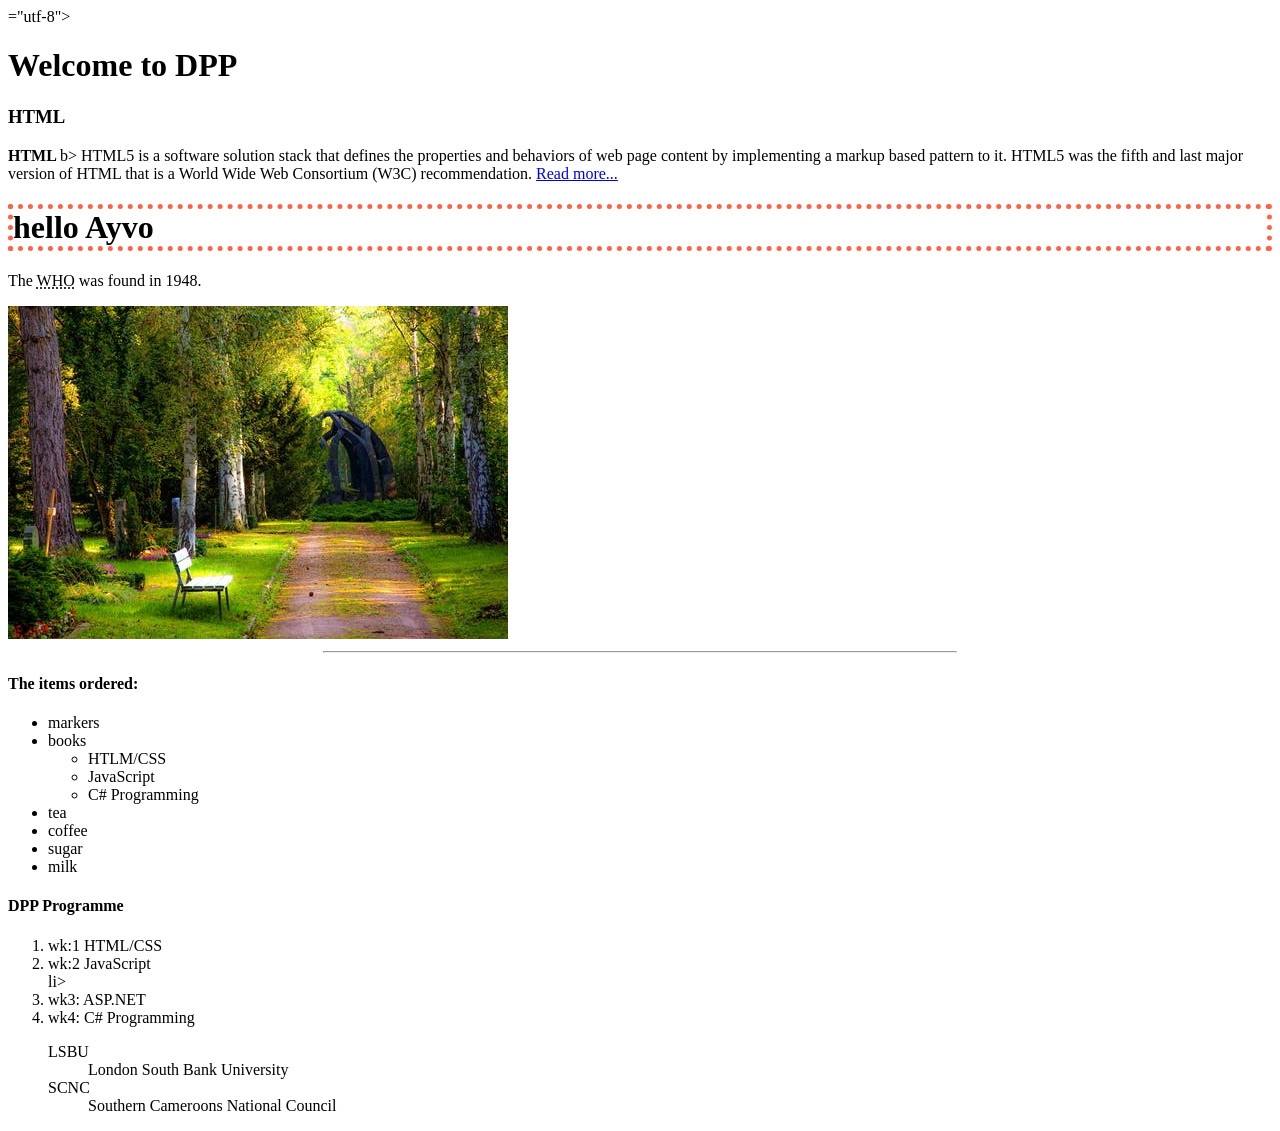
<file: day1/index.html>
<!Doctype html>
<html>

<head>
<title> Home page </title>  
<meta charset>="utf-8">
    
</head>
<body>
<h1> Welcome to DPP</h1>
<h3> HTML </h3>
<p> <b> HTML </b>b> HTML5 is a software solution stack that defines the properties and behaviors of web page content by implementing a markup based pattern to it. HTML5 was the fifth and last major version of HTML that is a World Wide Web Consortium (W3C) recommendation.

    
<a href="https://en.wikipedia.org/wiki/HTML5">Read more...</a></p>

 <h1 style= "border: 5px dotted Tomato;"> hello  Ayvo </h1>
    <p> The <abbr title="World Health Organisation">WHO</abbr> was found in 1948.</p>
    <img src="imgs/pexels-photo-257360.jpeg" alt="Nature Image" width="500" >
    
    <hr width= "50%">
    <h4> The items ordered:</h4>
    <ul>
        <li> markers</li>
        <li> books </li>
        <ul>
            <li> HTLM/CSS</li>
            <li>JavaScript</li>
            <li> C# Programming</li>
        </ul>
        <li> tea </li>
        <li> coffee </li>
        <li> sugar </li>
        <li> milk </li>
        </ul>
    <h4> DPP Programme</h4>
    <ol>
        <li>wk:1 HTML/CSS</li>
        <li>wk:2 JavaScript</li>li>
        <li>wk3: ASP.NET        
        <li>wk4: C# Programming</li>
        <dl>
            <dt>LSBU</dt>
            <dd> London South Bank University</dd>
            <dt>SCNC</dt>
            <dd>Southern Cameroons National Council</dd>
        </dl>
        
    </ol>
</body>
</html>
</file>
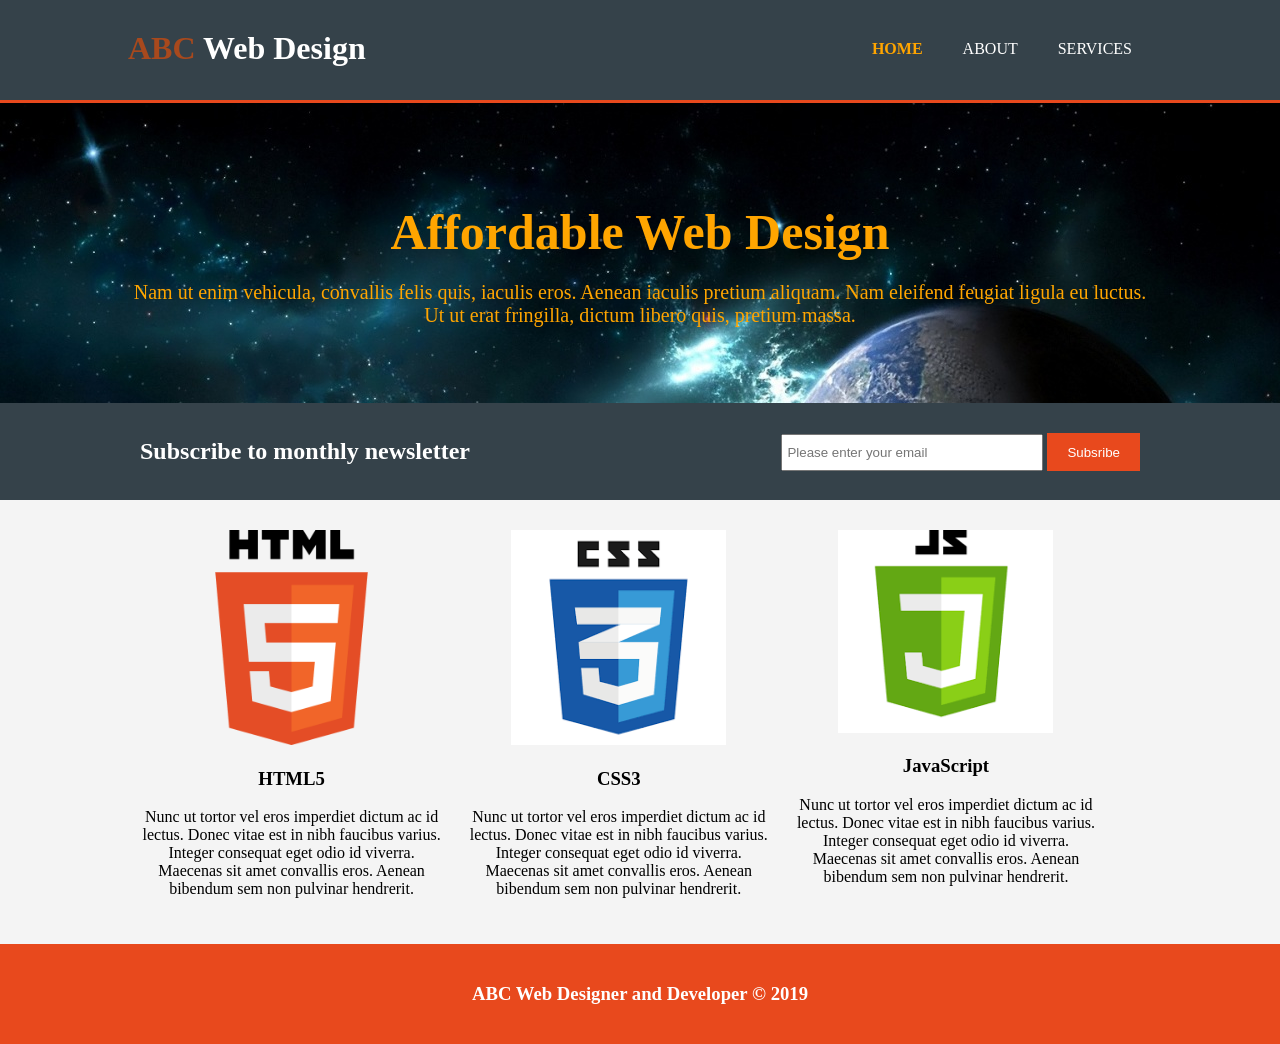
<file: Tanveer/ABCWebDesign/index.html>
<!doctype html>
<html> 
<head>
<meta charset="utf-8">
<meta name="keywords" content="web design, web development, professional and affordabnle web designers"> 
<title> ABC Web Design | Welcome </title>
<meta name="viewport" content="width=device-width, initial-scale=1.0"> 
<link rel="stylesheet" href="css/style.css"> 
</head>
<body>

<!--    Header tag of html5-->
    
    <header>
    <div class="container">
        <div id="branding">
            <h1> <span class="highlight"> ABC </span> Web Design </h1>
        </div>
        
        <nav> 
        <ul>
            <li class="current"> <a href="index.html"> Home </a></li>
            <li> <a href="about.html"> About </a></li>
            <li> <a href="services.html"> Services </a></li>

        </ul>
        </nav>
    </div>
    </header>
    
<!--    showcase section -->
    <section id="showcase">
    <div class="container">
    <h1> Affordable Web Design </h1>
    <p> Nam ut enim vehicula, convallis felis quis, iaculis eros. Aenean iaculis pretium aliquam. Nam eleifend feugiat ligula eu luctus. Ut ut erat fringilla, dictum libero quis, pretium massa.</p>
    </div>   
    </section>
    
    <section id="newsletter">
    <div class="container">
    <h1> Subscribe to monthly newsletter</h1> 
        <form>
        <input type="email" placeholder="Please enter your email">
        <button type="submit" class="button_1"> Subsribe </button>
        </form>
    </div>
    </section>
    
    <section id="boxes">
    <div class="container">
        <div class="box"> 
        <img src="images/logoHtml5.png"> 
        <h3> HTML5 </h3>
        <p> Nunc ut tortor vel eros imperdiet dictum ac id lectus. Donec vitae est in nibh faucibus varius. Integer consequat eget odio id viverra. Maecenas sit amet convallis eros. Aenean bibendum sem non pulvinar hendrerit. </p>
        </div>
        
        <div class="box"> 
        <img src="images/logoCSS3.png"> 
        <h3> CSS3 </h3>
        <p> Nunc ut tortor vel eros imperdiet dictum ac id lectus. Donec vitae est in nibh faucibus varius. Integer consequat eget odio id viverra. Maecenas sit amet convallis eros. Aenean bibendum sem non pulvinar hendrerit. </p>
        </div>
        
        <div class="box"> 
        <img src="images/logoJS.png"> 
        <h3> JavaScript </h3>
        <p> Nunc ut tortor vel eros imperdiet dictum ac id lectus. Donec vitae est in nibh faucibus varius. Integer consequat eget odio id viverra. Maecenas sit amet convallis eros. Aenean bibendum sem non pulvinar hendrerit. </p>
        </div>
        
    </div>
    
    </section>
    
    <footer>
    <h3> ABC Web Designer and Developer &copy; 2019</h3>
    
    </footer>
    
</body>

</html>
</file>
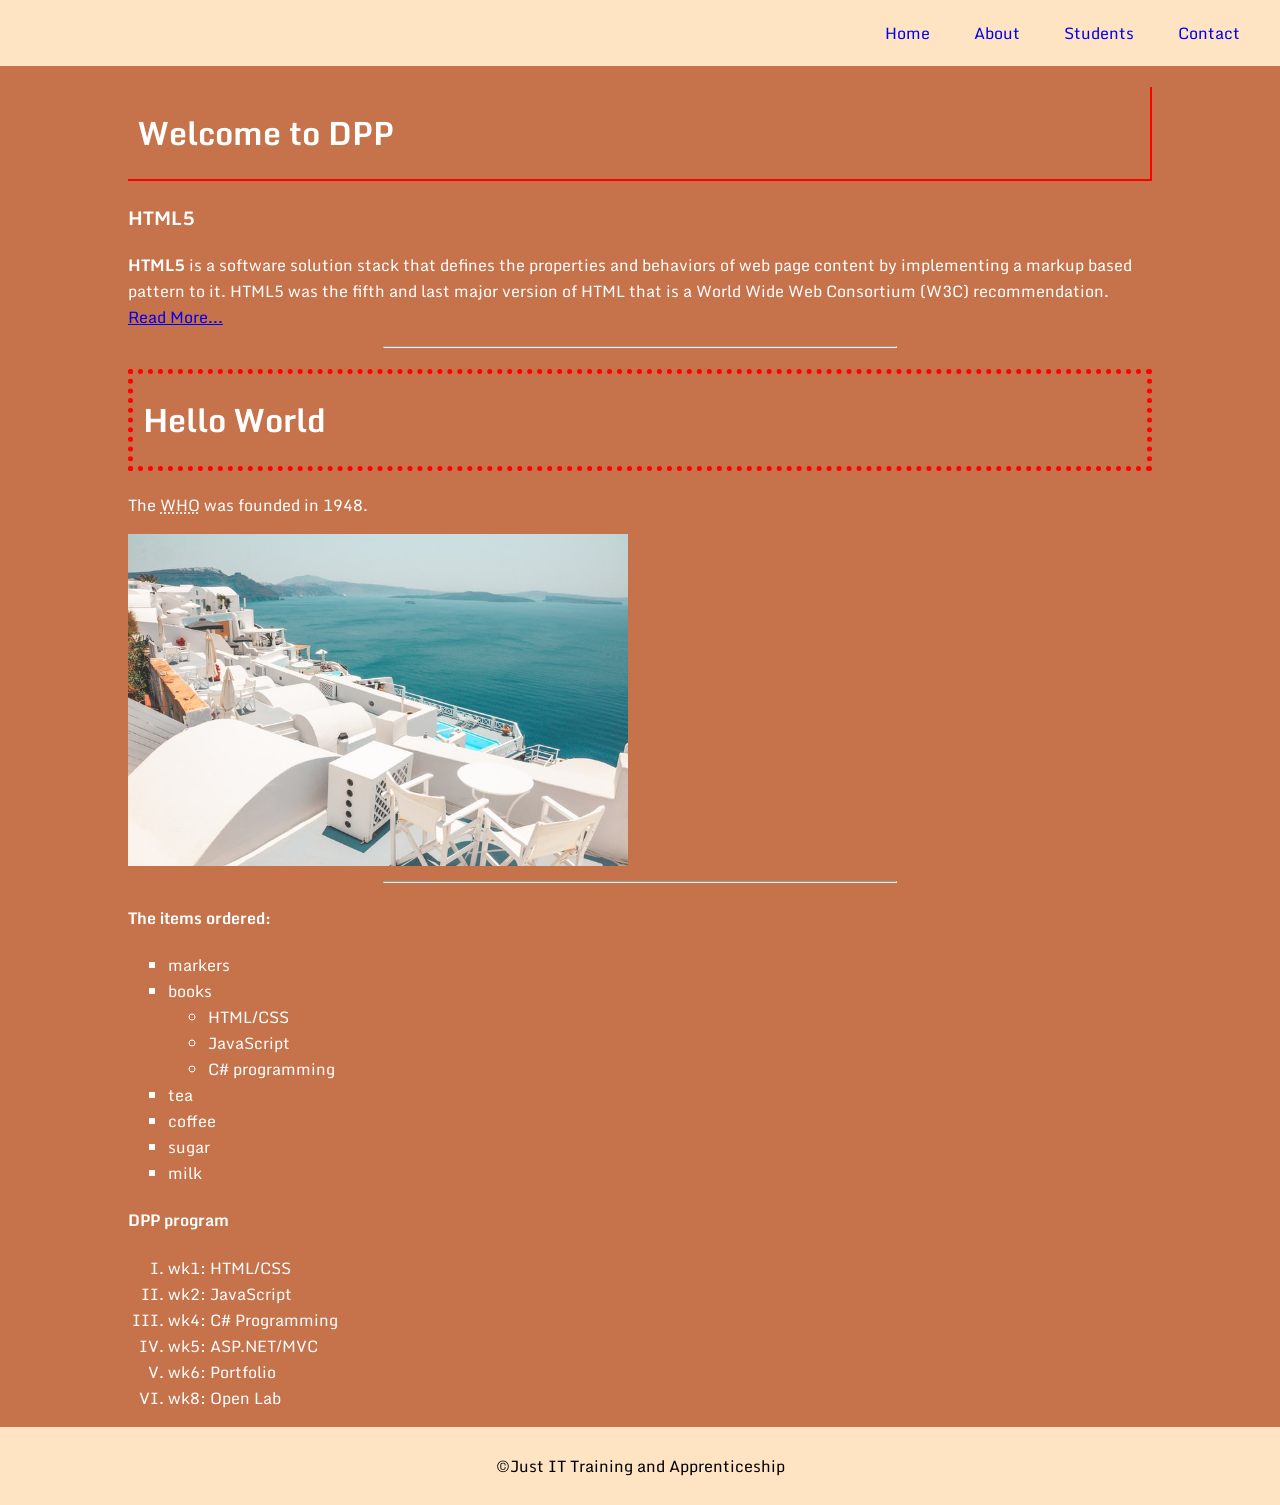
<file: Tanveer/day 1/index.html>
<!Doctype html>
<html>
<head>
<title> Home Page </title>    
<meta charset="utf-8"> 
<!--linking css file -->
<link rel="stylesheet" href="css/myStyle.css">
<meta name="description" content="DPP-Development Professional Program covering Front end and Back end"> 
<meta name="keywords" content="HTML, CSS, JavaScript, C#, Object oriented programming, MVC, SQL server">
<meta name="viewport" content="width=device-width, initial-scale=1.0">     
</head>
<body>

    <ul id="menu"> 
        <a href="index.html"> <li>Home</li> </a>
        <a href="about.html"> <li>About</li> </a>
        <a href="students.html"> <li>Students</li> </a>
        <a href="contact.html"> <li>Contact</li> </a>
    </ul>
<div class="container"> 
    <h1> Welcome to DPP</h1>
    <h3> HTML5 </h3>
    <p> <b> HTML5</b> is a software solution stack that defines the properties and behaviors of web page content by implementing a markup based pattern to it. HTML5 was the fifth and last major version of HTML that is a World Wide Web Consortium (W3C) recommendation. <br>
    <a href="https://en.wikipedia.org/wiki/HTML5"> Read More... </a></p> 
    <hr width="50%">     
    <h1 style="border: 5px dotted red;">Hello World</h1>

    <p>The <abbr title="World Health Organization">WHO</abbr> was founded in 1948.</p>

    <img src="images/photo-1519222743276-83d2c2225e4a.jfif" alt="Turkey Beach" width="500"> 
   <hr width="50%"> 
    <h4> The items ordered:</h4>
        <ul type="square"> 
        <li> markers</li>
        <li> books </li>
            <ul> 
                <li> HTML/CSS</li>
                <li> JavaScript</li>
                <li> C# programming </li>
            </ul>
        <li> tea</li>
        <li> coffee</li>
        <li> sugar</li>
        <li> milk </li>    
        </ul>
        
        <h4> DPP program</h4>
        <ol type="I"> 
            <li> wk1: HTML/CSS</li>
            <li> wk2: JavaScript</li>
            <li> wk4: C# Programming</li>
            <li> wk5: ASP.NET/MVC</li>
            <li> wk6: Portfolio</li>
            <li> wk8: Open Lab </li>
        </ol>
</div>   
    
    <footer>
    <p style="text-align: center">&copy;Just IT Training and Apprenticeship
    </footer>
    </body>
</html>
</file>
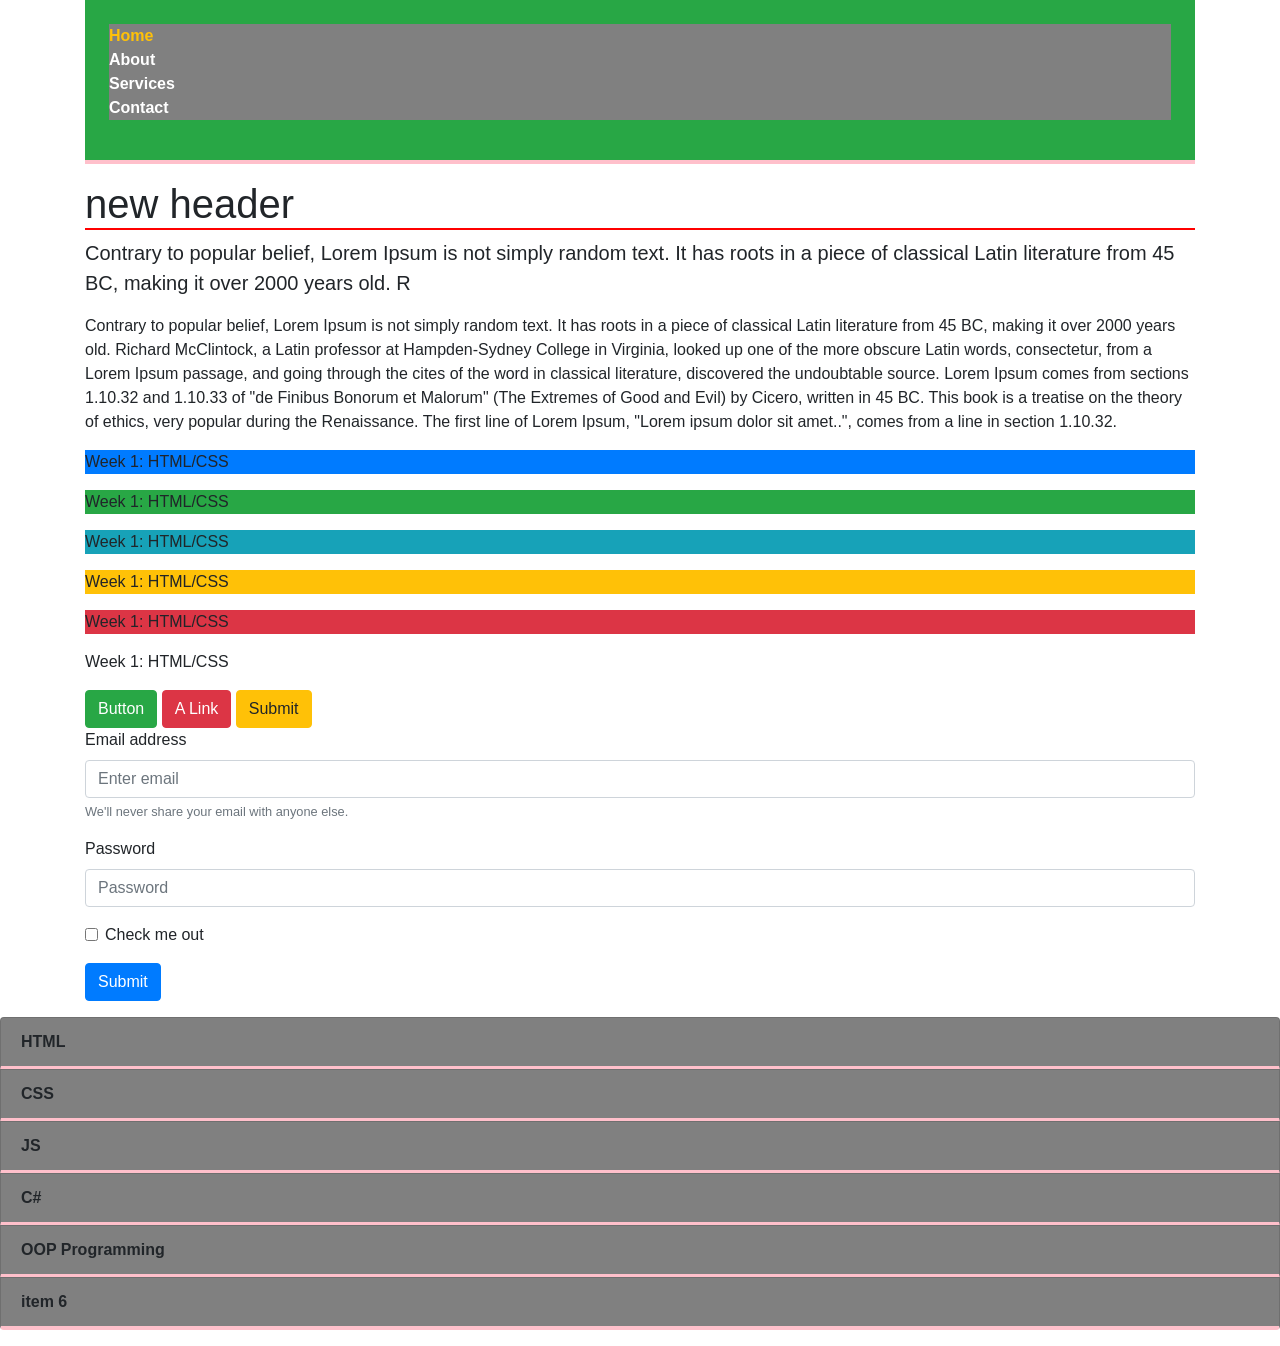
<file: Tanya/Day1/index.html>
<html>

<head>
    <title> JavaScript </title>
    <meta charset="utf-8">
    <meta name="viewport" content="width=device-width, initial-scale=1">
    <link rel="stylesheet" href="css/bootstrap.css">
</head>

<body>
    <div class="container">

        <header id="main-header" class="bg-success text-white p-4 mb-3  ">
            <ul class="list-unstyled">
                <li class="text-warning"> Home</li>
                <li> About</li>
                <li> Services</li>
                <li> Contact </li>
            </ul>
        </header>


        <h1 class="page-header" id="header"> My website <span style="display:none"> Extra text</span></h1>
        <p class="lead"> Contrary to popular belief, Lorem Ipsum is not simply random text. It has roots in a piece of classical Latin literature from 45 BC, making it over 2000 years old. R</p>
        <p> Contrary to popular belief, Lorem Ipsum is not simply random text. It has roots in a piece of classical Latin literature from 45 BC, making it over 2000 years old. Richard McClintock, a Latin professor at Hampden-Sydney College in Virginia, looked up one of the more obscure Latin words, consectetur, from a Lorem Ipsum passage, and going through the cites of the word in classical literature, discovered the undoubtable source. Lorem Ipsum comes from sections 1.10.32 and 1.10.33 of "de Finibus Bonorum et Malorum" (The Extremes of Good and Evil) by Cicero, written in 45 BC. This book is a treatise on the theory of ethics, very popular during the Renaissance. The first line of Lorem Ipsum, "Lorem ipsum dolor sit amet..", comes from a line in section 1.10.32.</p>


        <!--        Contextual Background colors-->
        <p class="bg-primary"> Week 1: HTML/CSS </p>
        <p class="bg-success"> Week 1: HTML/CSS </p>
        <p class="bg-info"> Week 1: HTML/CSS </p>
        <p class="bg-warning"> Week 1: HTML/CSS </p>
        <p class="bg-danger"> Week 1: HTML/CSS </p>
        <p class="bg-muted"> Week 1: HTML/CSS </p>

        <!--        Buttons in boostrape-->
        <button class="btn btn-success"> Button </button>
        <a href="#" class="btn btn-danger" role="banner"> A Link</a>
        <input type="submit" class="btn btn-warning" value="Submit">

        <br>

        <form>
            <div class="form-group">
                <label for="exampleInputEmail1">Email address</label>
                <input type="text" class="form-control" id="exampleInputEmail1" aria-describedby="emailHelp" placeholder="Enter email">
                <small id="emailHelp" class="form-text text-muted">We'll never share your email with anyone else.</small>
            </div>
            <div class="form-group">
                <label for="exampleInputPassword1">Password</label>
                <input type="password" class="form-control" id="exampleInputPassword1" placeholder="Password">
            </div>
            <div class="form-group form-check">
                <input type="checkbox" class="form-check-input" id="exampleCheck1">
                <label class="form-check-label" for="exampleCheck1">Check me out</label>
            </div>
            <button type="submit" class="btn btn-primary">Submit</button>
        </form>
    </div>
    <!--end of container div    -->

    <ul class="list-unstyled">
        <li class="list-group-item"> item 1 </li>
        <li class="list-group-item"> item 2 </li>
        <li class="list-group-item"> item 3 </li>
        <li class="list-group-item"> item 4 </li>
        <li class="list-group-item"> item 5 </li>
        <li class="list-group-item"> item 6 </li>
    </ul>

    <!--Linking mode.js file to demonstrate DOM features-->
    <script src="js/dom.js"> </script>

</body>

</html>
</file>
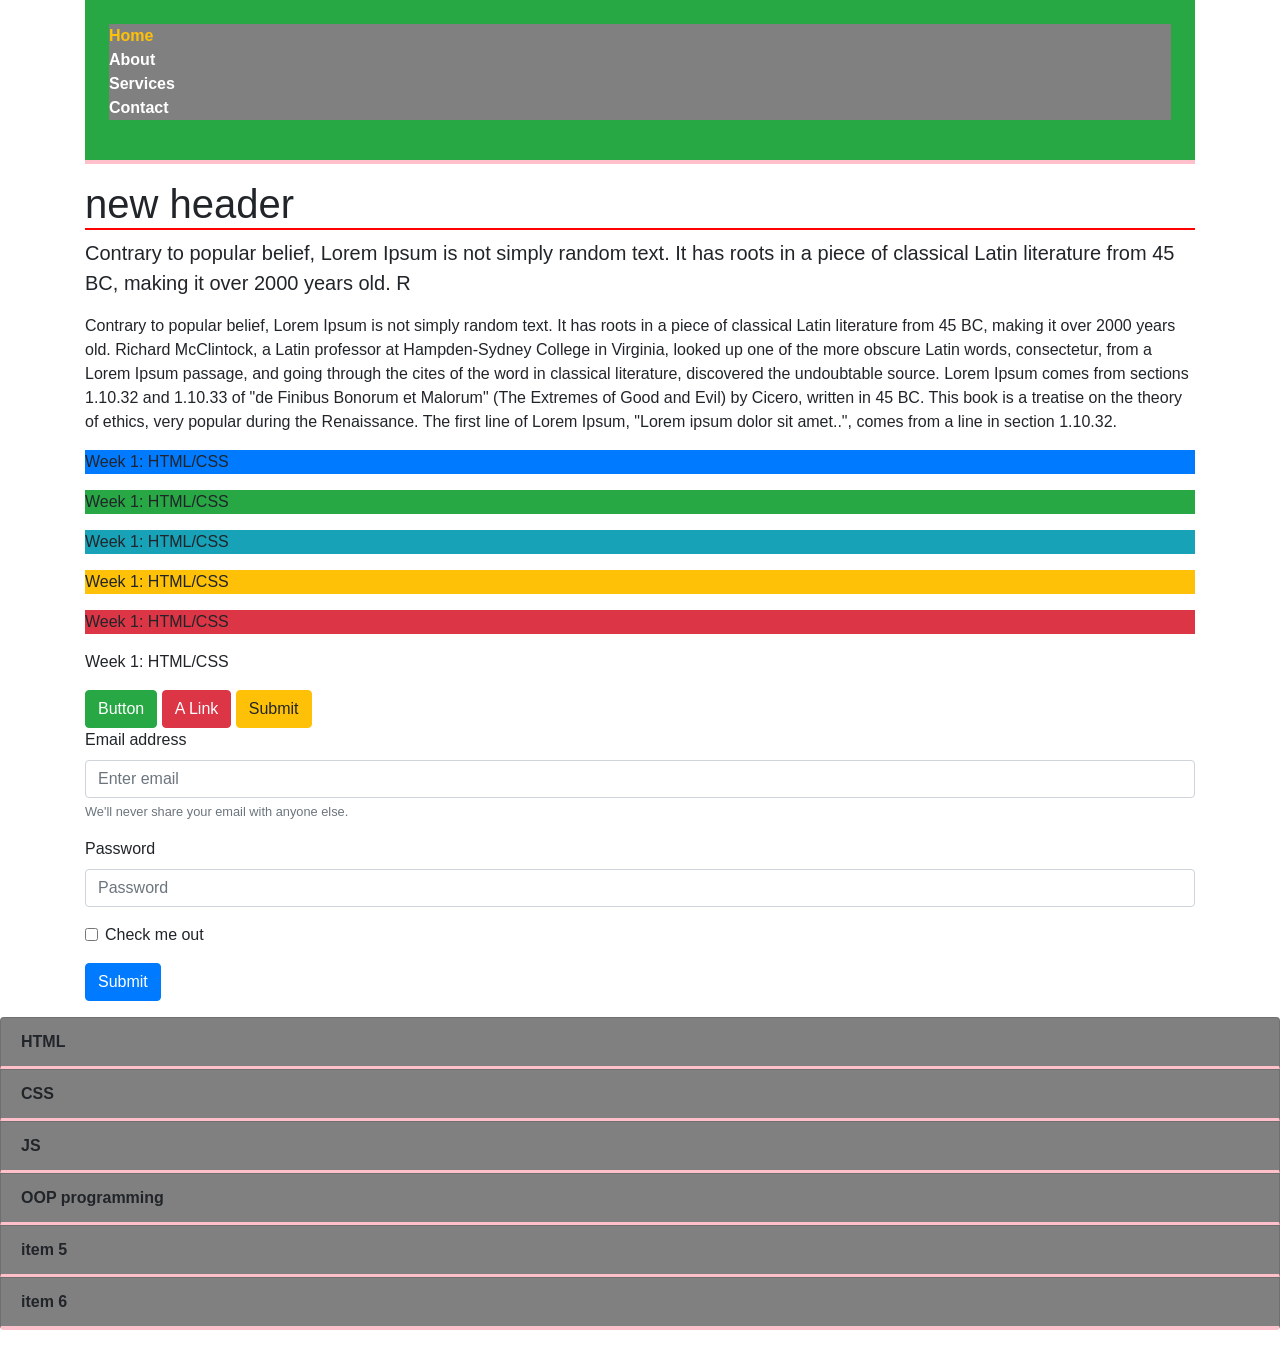
<file: Tanveer/week2/Tanveer/day1/index.html>
<html>
<head> 
<title> JavaScript </title>    
    <meta charset="utf-8">
    <meta name="viewport" content="width=device-width, initial-scale=1"> 
    <link rel="stylesheet" href="css/bootstrap.css">
</head>
    
<body>
    <div class="container">
    
    <header id="main-header" class="bg-success text-white p-4 mb-3  "> 
    <ul class="list-unstyled">
        <li class="text-warning"> Home</li>    
        <li> About</li>    
        <li> Services</li>    
        <li> Contact </li>    
    </ul>
    </header>
     
        
    <h1 class="page-header" id="header"> My website <span style="display:none"> Extra text</span></h1> <p class="lead"> Contrary to popular belief, Lorem Ipsum is not simply random text. It has roots in a piece of classical Latin literature from 45 BC, making it over 2000 years old. R</p>  
    <p> Contrary to popular belief, Lorem Ipsum is not simply random text. It has roots in a piece of classical Latin literature from 45 BC, making it over 2000 years old. Richard McClintock, a Latin professor at Hampden-Sydney College in Virginia, looked up one of the more obscure Latin words, consectetur, from a Lorem Ipsum passage, and going through the cites of the word in classical literature, discovered the undoubtable source. Lorem Ipsum comes from sections 1.10.32 and 1.10.33 of "de Finibus Bonorum et Malorum" (The Extremes of Good and Evil) by Cicero, written in 45 BC. This book is a treatise on the theory of ethics, very popular during the Renaissance. The first line of Lorem Ipsum, "Lorem ipsum dolor sit amet..", comes from a line in section 1.10.32.</p> 
    

    <!--        Contextual Background colors-->
    <p class="bg-primary"> Week 1: HTML/CSS </p>
     <p class="bg-success"> Week 1: HTML/CSS </p>
    <p class="bg-info"> Week 1: HTML/CSS </p>  
    <p class="bg-warning"> Week 1: HTML/CSS </p>
      <p class="bg-danger"> Week 1: HTML/CSS </p>
      <p class="bg-muted"> Week 1: HTML/CSS </p>
        
<!--        Buttons in boostrape-->
        <button class="btn btn-success"> Button </button>
        <a href="#" class="btn btn-danger" role="banner"> A Link</a>
        <input type="submit" class="btn btn-warning" value="Submit"> 
        
        <br> 
        
    <form>
      <div class="form-group">
        <label for="exampleInputEmail1">Email address</label>
        <input type="text" class="form-control" id="exampleInputEmail1" aria-describedby="emailHelp" placeholder="Enter email">
        <small id="emailHelp" class="form-text text-muted">We'll never share your email with anyone else.</small>
      </div>
      <div class="form-group">
        <label for="exampleInputPassword1">Password</label>
        <input type="password" class="form-control" id="exampleInputPassword1" placeholder="Password">
      </div>
      <div class="form-group form-check">
        <input type="checkbox" class="form-check-input" id="exampleCheck1">
        <label class="form-check-label" for="exampleCheck1">Check me out</label>
      </div>
      <button type="submit" class="btn btn-primary">Submit</button>
    </form>
</div> <!--end of container div    -->

    <ul class="list-unstyled">
        <li class="list-group-item"> item 1 </li>    
        <li class="list-group-item"> item 2 </li>    
        <li class="list-group-item"> item 3 </li>    
        <li class="list-group-item"> item 4  </li>    
        <li class="list-group-item"> item 5  </li> 
        <li class="list-group-item"> item 6  </li> 
    </ul>
    
<!--Linking mode.js file to demonstrate DOM features-->
    <script src="js/dom.js"> </script>
    
</body>
</html>
</file>
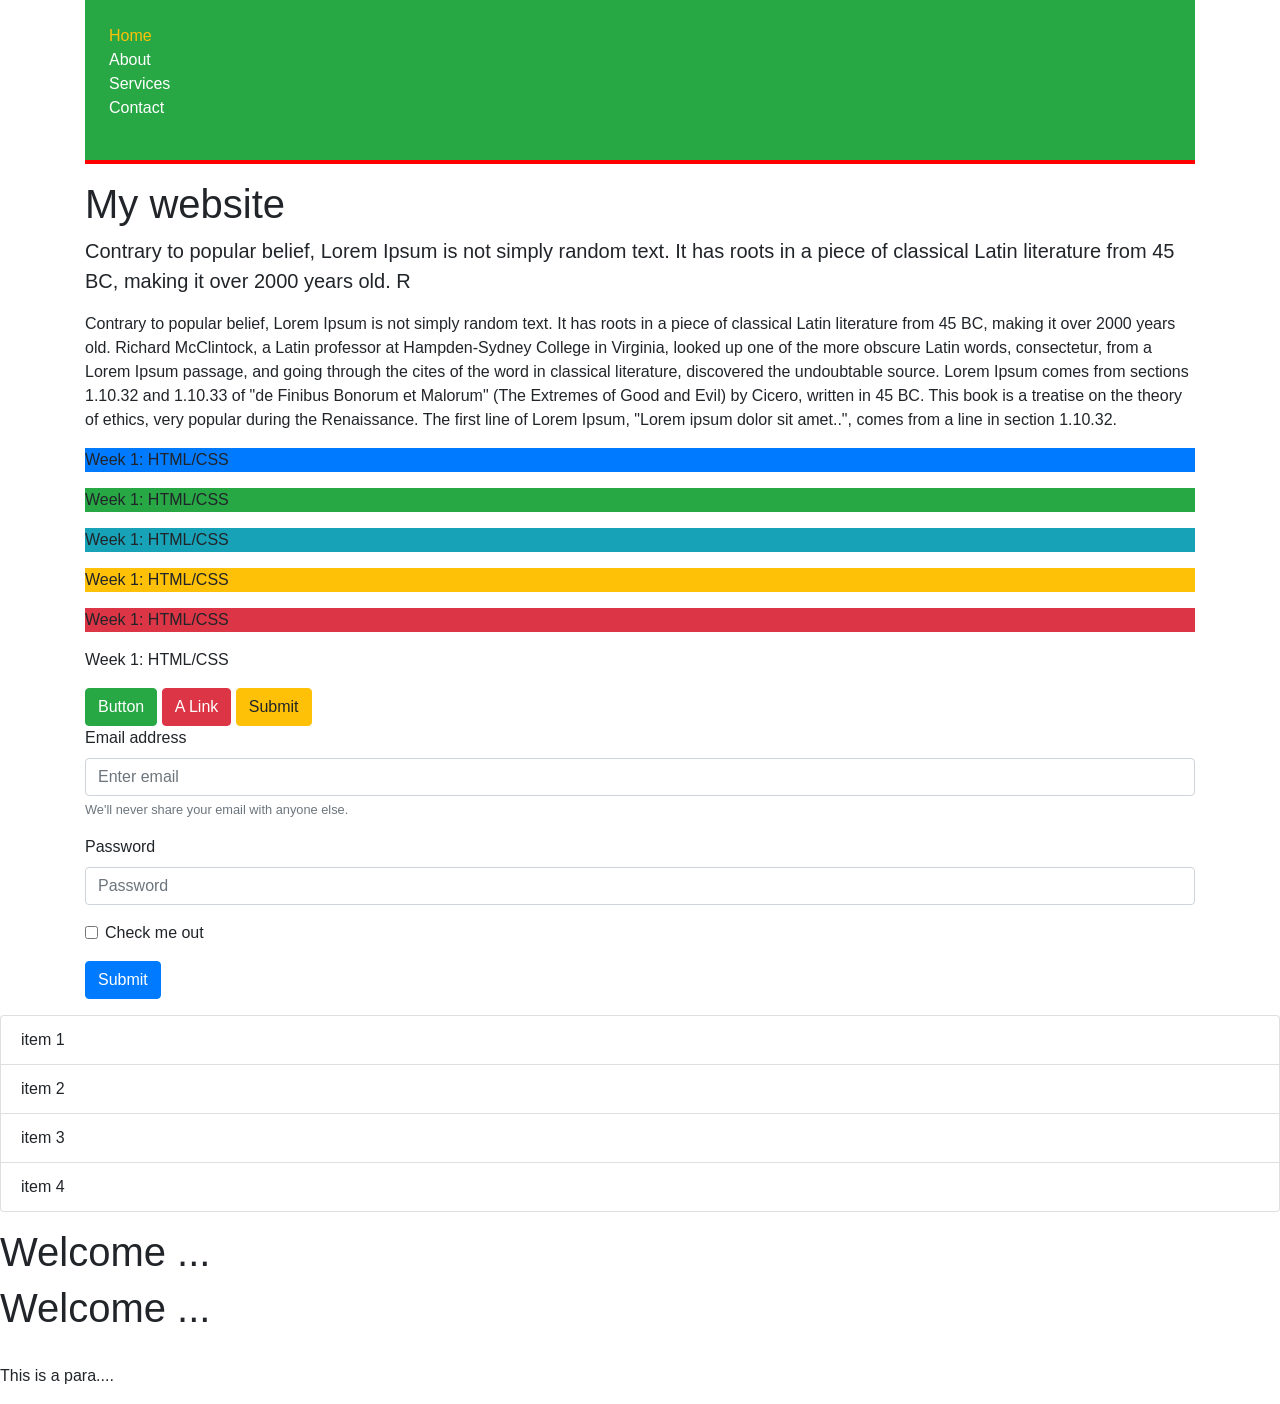
<file: Tanveer/week2/Tanveer/day1/images/index.html>
<html>
<head> 
<title> JavaScript </title>    
    <meta charset="utf-8">
    <meta name="viewport" content="width=device-width, initial-scale=1"> 
    <link rel="stylesheet" href="css/bootstrap.css">
</head>
    
<body>
    <div class="container">
    
    <header id="main-header" class="bg-success text-white p-4 mb-3  "> 
    <ul class="list-unstyled">
        <li class="text-warning"> Home</li>    
        <li> About</li>    
        <li> Services</li>    
        <li> Contact </li>    
    </ul>
    </header>
     
        
    <h1 class="page-header" id="header"> My website <span style="display:none"> Extra text</span></h1> <p class="lead"> Contrary to popular belief, Lorem Ipsum is not simply random text. It has roots in a piece of classical Latin literature from 45 BC, making it over 2000 years old. R</p>  
    <p> Contrary to popular belief, Lorem Ipsum is not simply random text. It has roots in a piece of classical Latin literature from 45 BC, making it over 2000 years old. Richard McClintock, a Latin professor at Hampden-Sydney College in Virginia, looked up one of the more obscure Latin words, consectetur, from a Lorem Ipsum passage, and going through the cites of the word in classical literature, discovered the undoubtable source. Lorem Ipsum comes from sections 1.10.32 and 1.10.33 of "de Finibus Bonorum et Malorum" (The Extremes of Good and Evil) by Cicero, written in 45 BC. This book is a treatise on the theory of ethics, very popular during the Renaissance. The first line of Lorem Ipsum, "Lorem ipsum dolor sit amet..", comes from a line in section 1.10.32.</p> 
    

    <!--        Contextual Background colors-->
    <p class="bg-primary"> Week 1: HTML/CSS </p>
     <p class="bg-success"> Week 1: HTML/CSS </p>
    <p class="bg-info"> Week 1: HTML/CSS </p>  
    <p class="bg-warning"> Week 1: HTML/CSS </p>
      <p class="bg-danger"> Week 1: HTML/CSS </p>
      <p class="bg-muted"> Week 1: HTML/CSS </p>
        
<!--        Buttons in boostrape-->
        <button class="btn btn-success"> Button </button>
        <a href="#" class="btn btn-danger" role="banner"> A Link</a>
        <input type="submit" class="btn btn-warning" value="Submit"> 
        
        <br> 
        
    <form>
      <div class="form-group">
        <label for="exampleInputEmail1">Email address</label>
        <input type="text" class="form-control" id="exampleInputEmail1" aria-describedby="emailHelp" placeholder="Enter email">
        <small id="emailHelp" class="form-text text-muted">We'll never share your email with anyone else.</small>
      </div>
      <div class="form-group">
        <label for="exampleInputPassword1">Password</label>
        <input type="password" class="form-control" id="exampleInputPassword1" placeholder="Password">
      </div>
      <div class="form-group form-check">
        <input type="checkbox" class="form-check-input" id="exampleCheck1">
        <label class="form-check-label" for="exampleCheck1">Check me out</label>
      </div>
      <button type="submit" class="btn btn-primary">Submit</button>
    </form>
</div> <!--end of container div    -->

    <ul class="list-unstyled">
        <li class="list-group-item"> item 1 </li>    
        <li class="list-group-item"> item 2 </li>    
        <li class="list-group-item"> item 3 </li>    
        <li class="list-group-item"> item 4  </li>    
    </ul>
    
<!--Linking mode.js file to demonstrate DOM features-->
    <script src="js/dom.js"> </script>
    
</body>
</html>
</file>
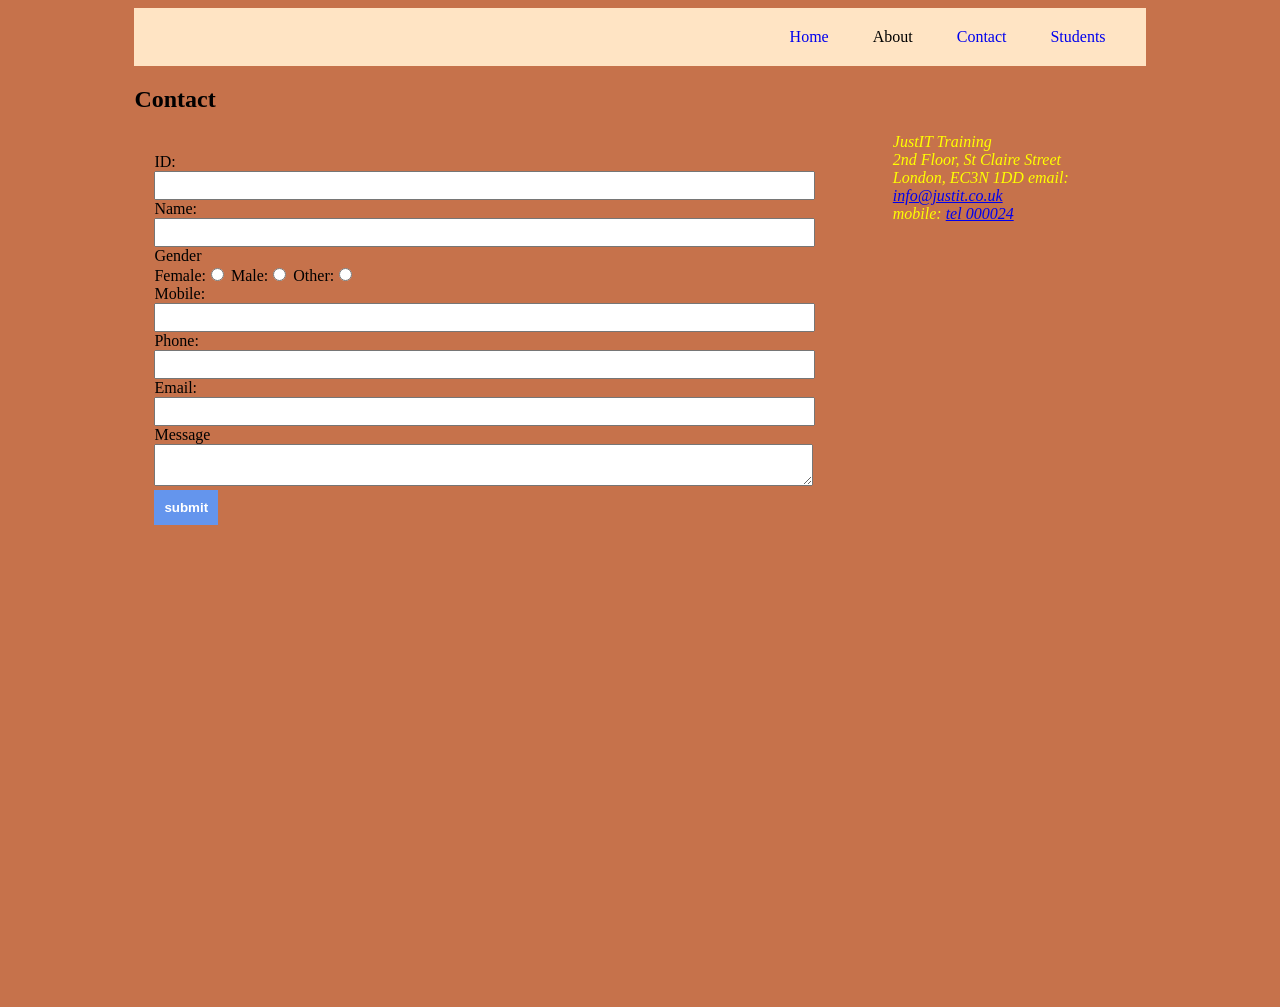
<file: day1/contact.html>
<!Doctype html>
<html>

<head>
<title> Contact </title>  
<meta charset="utf-8">
<!-- linking css file -- >-->
<link href="Styles.css" type="text/css" rel=stylesheet>
    <meta name="description"content="DPP-Development professional program covering Front and Back end">
    <meta name="keywords" content="HTML,CSS, JavaScript, C#, Object oriented programming, MVC, SQL Server">
    
                                                                                                           
</head>
    <body>
         <div class="Container"> 
    
     <ul id="menu"> 
      <a href="index2.html">  <li>Home</li></a>
        <a href= "about.html"></a><li>About</li>
        <a href="contact.html"><li>Contact</li></a>
        <a href="Stdent"><li>Students</li></a>
    
    </ul>
        <h2>Contact</h2>
        
        <div id="formDiv"> 
        <form action="mailto:tanveera@gmail.co.uk"
              method="post" enctype="text/plain" class="myForm">
            <label> ID: </label>
            <input type="number" name="id"> 
            <br> 
            <label>Name:</label>
            <input type="text"name="name" required><br>
            <label> Gender</label>
        Female:<input type="radio"name="gender"
                      value="female">
             Male:<input type="radio"name="gender"
                      value="male">
         Other:<input type="radio"name="gender"
                      value="other">
            <br>
            <label> Mobile:</label>
            <input type="tel"name="mobile">
         <br>
            <label> Phone:</label>
            <input type="tel"name="Phone" required>
            <br>
            <label> Email:</label>
            <input type="email"name="Email" required>
           <br>
            <label> Message</label>
            <textarea name="message"> </textarea><br>
             <input type="submit" value="submit" class="btn1"> 
            </form>
        </div>
        <div id="addressDiv"> <address> 
            JustIT Training <br>
            2nd Floor, St Claire Street<br>
            London, EC3N 1DD
            email: <a href="mailto: info@justit.co.uk">info@justit.co.uk</a><br>
            mobile: <a href="tel:000024">tel 000024</a>
            </address>
            </div>
        <iframe src="https://www.google.com/maps/embed?pb=!1m18!1m12!1m3!1d2483.0448689154737!2d-0.07726908476446445!3d51.512392818159874!2m3!1f0!2f0!3f0!3m2!1i1024!2i768!4f13.1!3m3!1m2!1s0x4876034b9c0c3d4d%3A0x4a8a2e2a872317ef!2sMinories%2C%20London%20EC3N%201DD!5e0!3m2!1sen!2suk!4v1579012015545!5m2!1sen!2suk" width="100%" height="450" frameborder="0" style="border:0;"allowfullscreen=""></iframe>
        </div>
    </body>
</html>
</file>
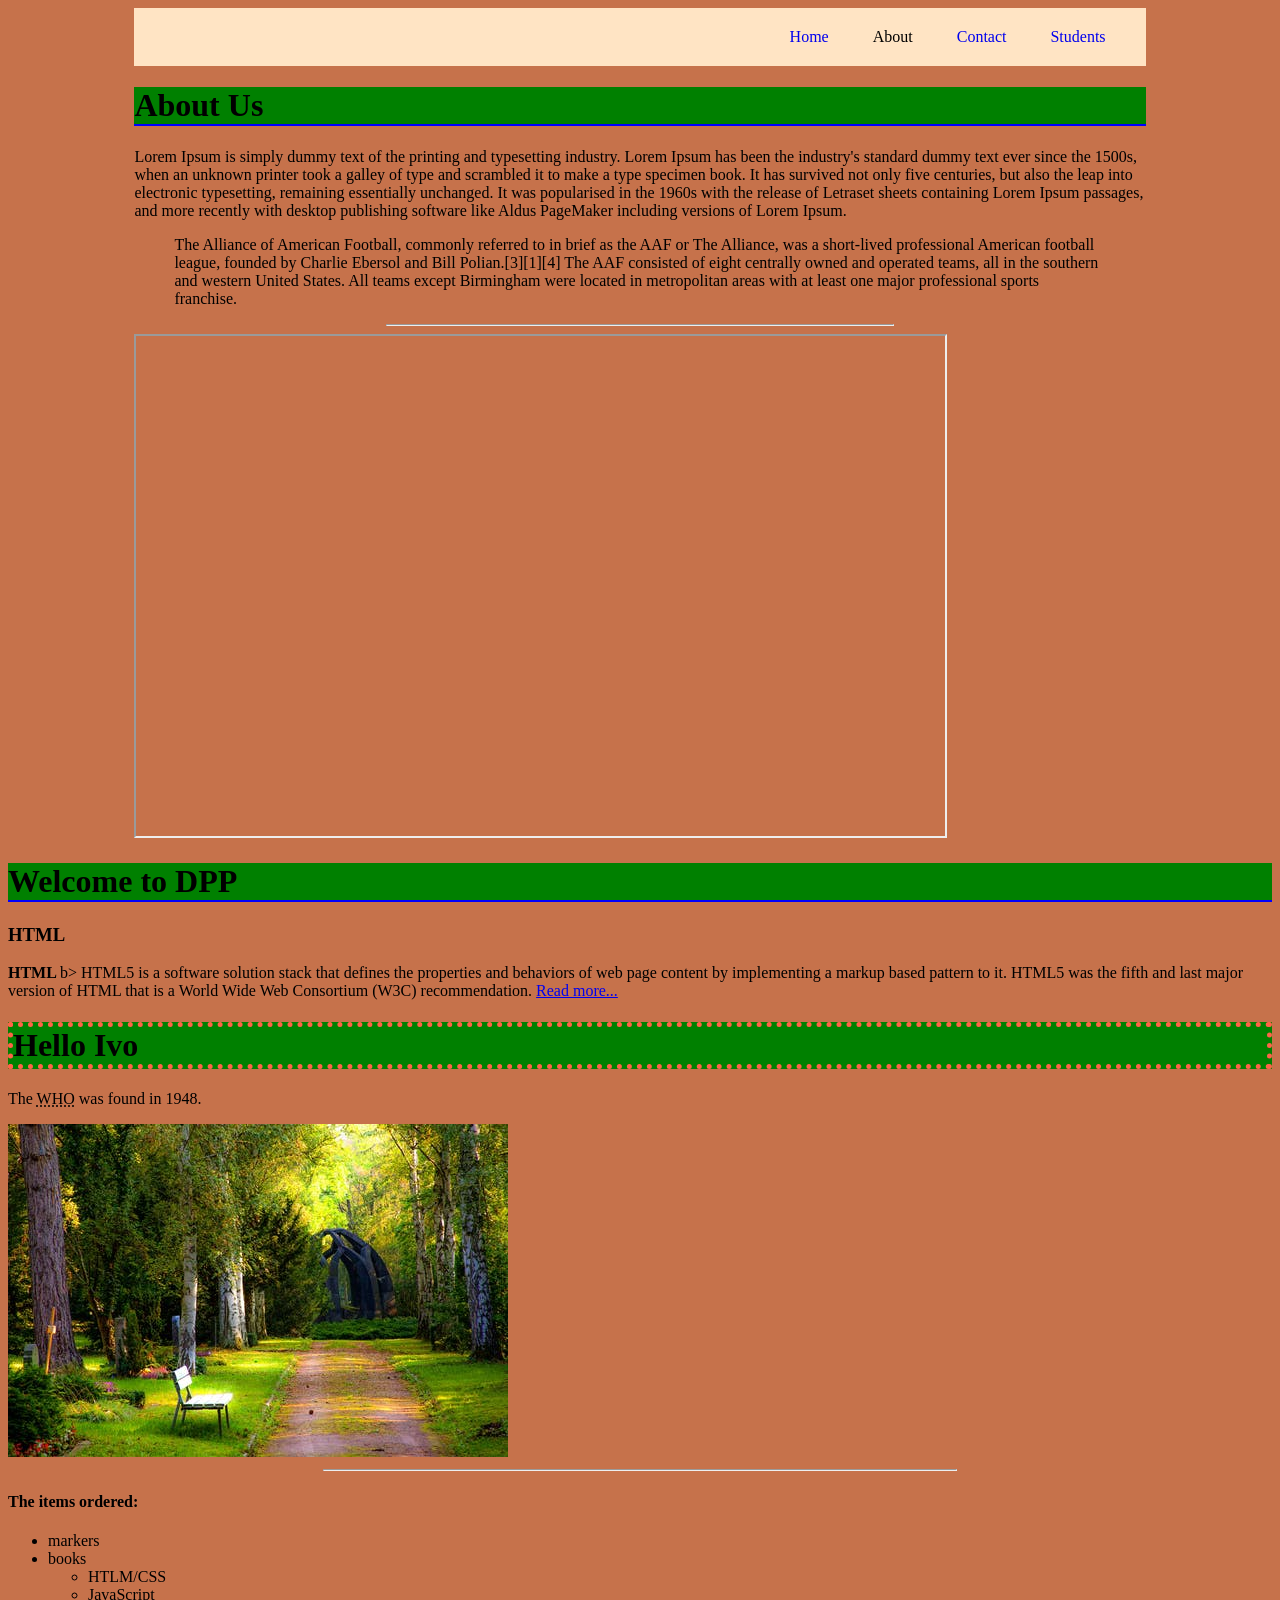
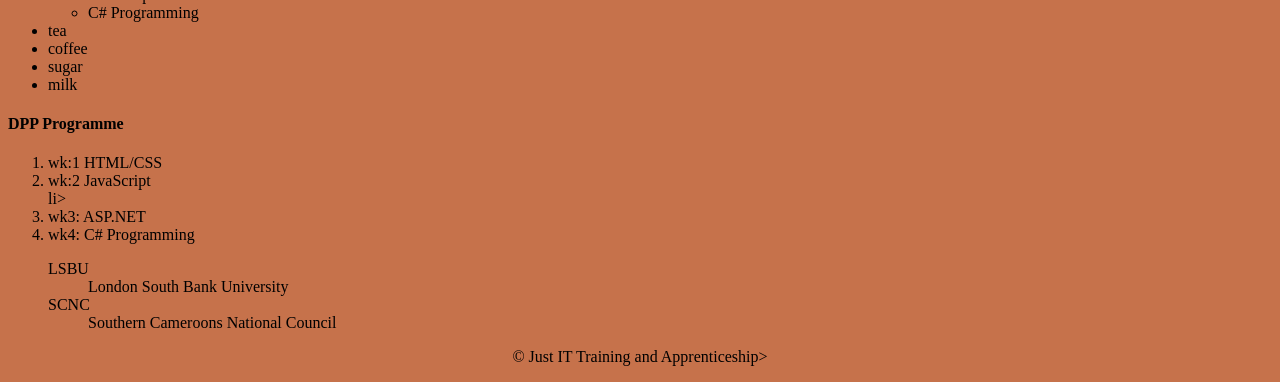
<file: day1/index2.html>
<!Doctype html>
<html>

<head>
<title> Home page </title>  
<meta charset="utf-8">
 <link href="Styles.css" type="text/css" rel=stylesheet>
    
</head>
<body>
    
    <div class="Container"> 
    
    <ul id="menu"> 
      <a href="index2.html">  <li>Home</li></a>
        <a href= "about.html"></a><li>About</li>
        <a href="contact.html"><li>Contact</li></a>
        <a href="Stdent"><li>Students</li></a>
    
    </ul>
        <div class="contyainer"> 
            <h1>About Us </h1>
            <p>Lorem Ipsum is simply dummy text of the printing and typesetting industry. Lorem Ipsum has been the industry's standard dummy text ever since the 1500s, when an unknown printer took a galley of type and scrambled it to make a type specimen book. It has survived not only five centuries, but also the leap into electronic typesetting, remaining essentially unchanged. It was popularised in the 1960s with the release of Letraset sheets containing Lorem Ipsum passages, and more recently with desktop publishing software like Aldus PageMaker including versions of Lorem Ipsum.</p>
            <blockquote
                        cite="https://en.wikipedia.org/wiki/Alliance_of_American_Football">The Alliance of American Football, commonly referred to in brief as the AAF or The Alliance, was a short-lived professional American football league, founded by Charlie Ebersol and Bill Polian.[3][1][4] The AAF consisted of eight centrally owned and operated teams, all in the southern and western United States. All teams except Birmingham were located in metropolitan areas with at least one major professional sports franchise.</blockquote>
            <hr width="50%">
            <iframe
                    src="https://www.youtube.com/embed/lDU5XVEMTo4"        
                    width="80%" height="500"></iframe>
            
        </div>   
            </div>   

<h1> Welcome to DPP</h1>
<h3> HTML </h3>
<p> <b> HTML </b>b> HTML5 is a software solution stack that defines the properties and behaviors of web page content by implementing a markup based pattern to it. HTML5 was the fifth and last major version of HTML that is a World Wide Web Consortium (W3C) recommendation.

    
<a href="https://en.wikipedia.org/wiki/HTML5">Read more...</a></p>

 <h1 style= "border: 5px dotted Tomato;"> Hello Ivo </h1>
    <p> The <abbr title="World Health Organisation">WHO</abbr> was found in 1948.</p>
    <img src="imgs/pexels-photo-257360.jpeg" alt="Nature Image" width="500" >
    
    <hr width= "50%">
    <h4> The items ordered:</h4>
    <ul>
        <li> markers</li>
        <li> books </li>
        <ul>
            <li> HTLM/CSS</li>
            <li>JavaScript</li>
            <li> C# Programming</li>
        </ul>
        <li> tea </li>
        <li> coffee </li>
        <li> sugar </li>
        <li> milk </li>
        </ul>
    <h4> DPP Programme</h4>
    <ol>
        <li>wk:1 HTML/CSS</li>
        <li>wk:2 JavaScript</li>li>
        <li>wk3: ASP.NET        
        <li>wk4: C# Programming</li>
        <dl>
            <dt>LSBU</dt>
            <dd> London South Bank University</dd>
            <dt>SCNC</dt>
            <dd>Southern Cameroons National Council</dd>
        </dl>
        
    </ol>
        </div>
    <footer><p style="text-align:center" >&copy; Just IT Training and Apprenticeship></p></footer>
</body>
</html>
</file>
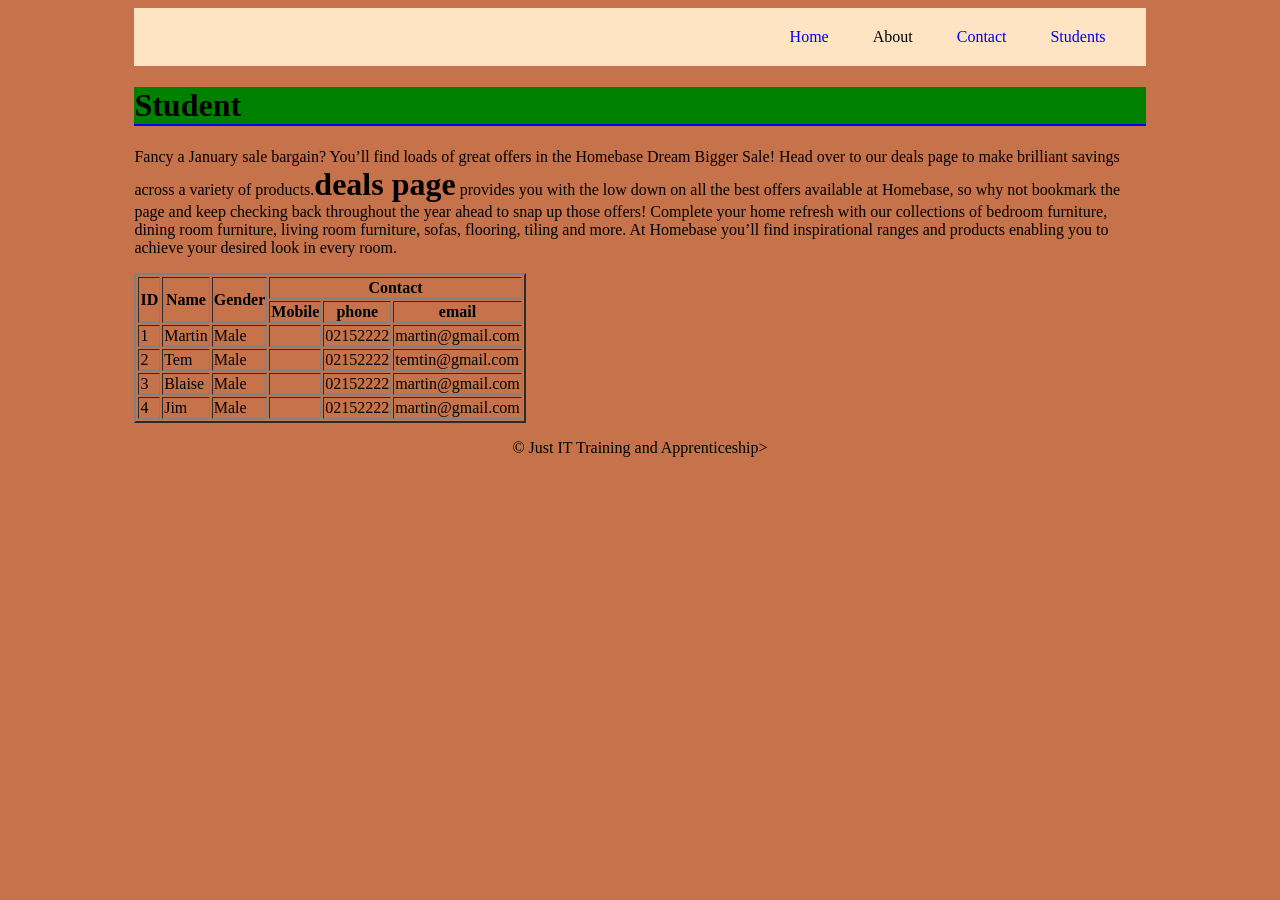
<file: day1/Student.html>
<!Doctype html>
<html>

<head>
<title> Student </title>  
<meta charset="utf-8">
 <link href="Styles.css" type="text/css" rel=stylesheet>
    
</head>
<body>
    
    <div class="Container"> 
    
    <ul id="menu"> 
      <a href="index2.html">  <li>Home</li></a>
        <a href= "about.html"></a><li>About</li>
        <a href="contact.html"><li>Contact</li></a>
        <a href="Stdent"><li>Students</li></a>
    
    </ul>
        <h1>Student</h1>
        <p style="font-size:16px">Fancy a January sale bargain? You’ll find loads of great offers in the Homebase Dream Bigger Sale! Head over to our deals page to make brilliant savings across a variety of products.<b style="font-size:2rem">deals page</b>  provides you with the low down on all the best offers available at Homebase, so why not bookmark the page and keep checking back throughout the year ahead to snap up those offers!

            Complete your home refresh with our collections of bedroom furniture, dining room furniture, living room furniture, sofas, flooring, tiling and more. At Homebase you’ll find inspirational ranges and products enabling you to achieve your desired look in every room.</p>
        <table border="2">
            
            <tr>
                <th rowspan="2">ID</th>
                <th rowspan="2">Name</th>
                <th rowspan="2">Gender</th>
                <th colspan="3">Contact</th>
                
              <tr>
                  <th>Mobile</th>
                  <th>phone</th>
                  <th>email</th>
            </tr>
            <tr>
                <td>1</td>
                <td>Martin</td>
                <td>Male</td>
                <td></td>
                <td>02152222</td>
                <td>martin@gmail.com</td>
            </tr>
                <tr>
                    <td>2</td>
                <td>Tem</td>
                <td>Male</td>
                <td></td>
                <td>02152222</td>
                <td>temtin@gmail.com</td>
            </tr>
           
            <tr>
                 <td>3</td>
                <td>Blaise</td>
                <td>Male</td>
                <td></td>
                <td>02152222</td>
                <td>martin@gmail.com</td>
            </tr>
       
            <tr>
                 <td>4</td>
                <td>Jim</td>
                <td>Male</td>
                <td></td>
                <td>02152222</td>
                <td>martin@gmail.com</td>
            </tr>
        

        </table>
    </div>
    <footer><p style="text-align:center" >&copy; Just IT Training and Apprenticeship></p></footer>
</body>
</html>
</file>
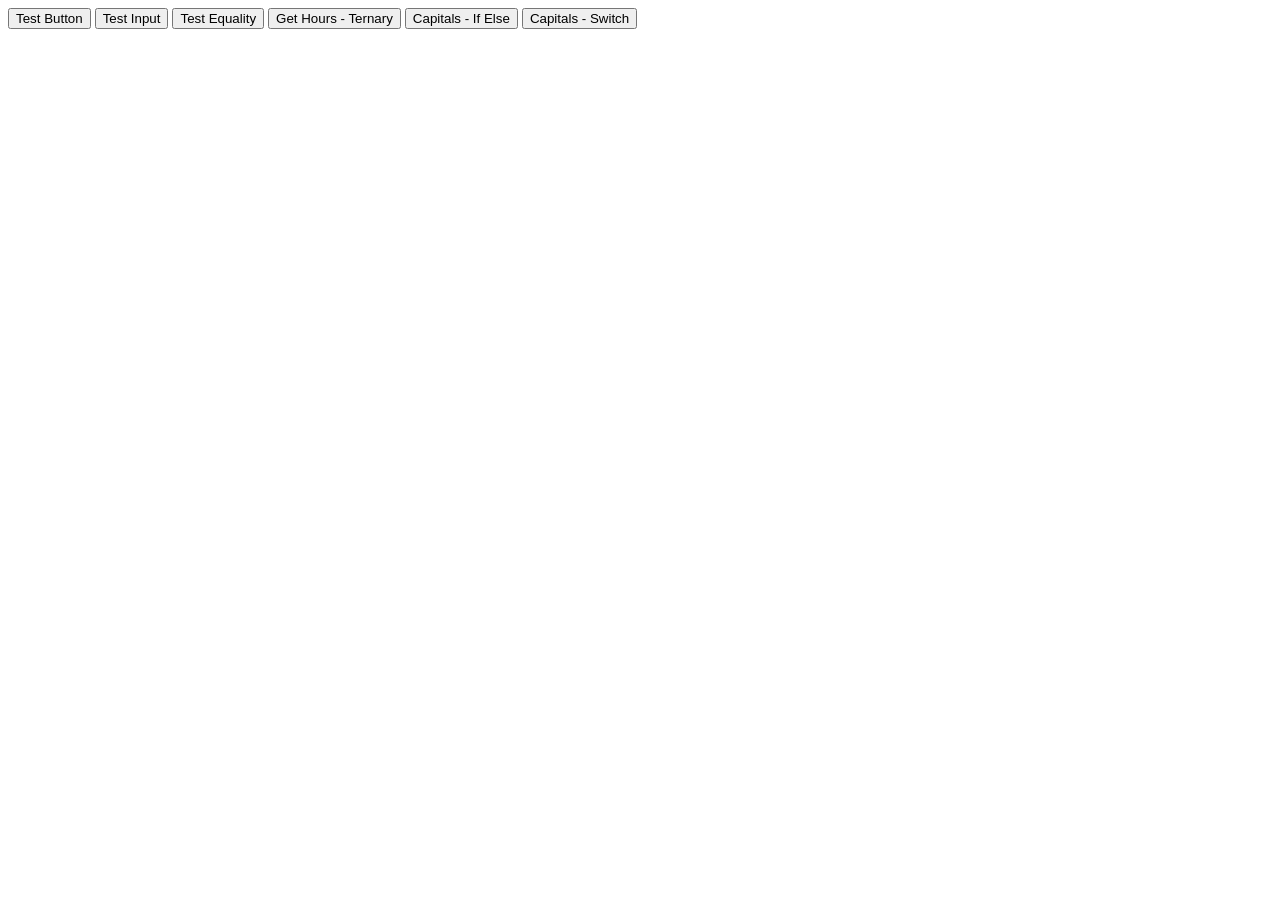
<file: Sarju/Day 1/exercises.html>
<html>

<head>
    <title>Javascript Exercises</title>
    <meta charset="utf-8" ; />
    <meta name="viewport" content="width=device-width" , initial-scale=1>

</head>

<body>

    <p id="demo"></p>


    <button onclick="clickF()">Test Button</button>
    <button onclick="getUserInput()">Test Input</button>
    <button onclick="testEquality()">Test Equality</button>
    <button onclick="getHours()"> Get Hours - Ternary</button>
    <button onclick="capital()"> Capitals - If Else</button>
    <button onclick="capitalSwitch()"> Capitals - Switch</button>



    <script>
        console.log("An event is expected");

        function clickF() {
            alert("you have clicked a button");
        }
    </script>



    <script>
        function getUserInput() {
            var fname = "Jason";
            var lname = "Smith";
            var age = 28;
            var address;
            document.write("<br>First Name: <h2>" + fname + "</h2><br>" + "Last Name: " + lname + "<br>Age: " + age);

            console.log(typeof(fname));
            console.log(typeof(lname));
            console.log(typeof(age));
            console.log(typeof(address));
        }
    </script>


    <script>
        function testEquality() {
            a = 30;
            b = 25;

            if (a != b) {
                console.log("x & Y values are not equal");
            } else {
                console.log("x & Y values are equal");
            }

            x = 30;
            y = "30";

            if (x !== y) {
                console.log("x & Y values & type are not equal");
            } else {
                console.log("x & Y values & type are equal");
            }
        }
    </script>

    <script>
        function getHours() {
            var time = new Date().getHours();
            document.getElementById("demo").innerHTML = (time >= 6 && time <= 12) ? "Good Morning" : (time >= 13 && time <= 16) ? "Good Afternoon" : (time >= 17 && time <= 22) ? "Good Evening" : "Good Night";
        }
    </script>


    <script>
        //window.addEventListener("load", capital, false);

        function capital() {

            var country = window.prompt("Please enter country: ");
            var start = "The capital of " + country + " is: ";
            country = country.toLowerCase();
            var capitalName;

            if (country === "united kingdom") {
                capitalName = "London";
            } else if (country === "france") {
                capitalName = "Paris";

            } else if (country === "italy") {
                capitalName = "Rome";

            } else if (country === "holland") {
                capitalName = "Amsterdam";

            } else if (country === "russia") {
                capitalName = "Moscow";

            }
            
            if (capitalName == undefined) {
                 document.getElementById("demo").innerHTML = "Not known - try United Kingdom, France, Italy, Holland, Russia";
            } else {
            
                document.getElementById("demo").innerHTML = start + capitalName;
            }
        }
    </script>

    <script>
        function capitalSwitch() {
            var country = window.prompt("Please enter country: ");
            var start = "The capital of " + country + " is: ";
            country = country.toLowerCase();

            var capitalName;

            switch (country) {
                case "united kingdom":
                    capitalName = "London";
                    break;
                case "france":
                    capitalName = "Paris";
                    break;

                case "italy":
                    capitalName = "Rome";
                    break;

                case "holland":
                    capitalName = "Amsterdam";
                    break;

                case "russia":
                    capitalName = "Moscow";
                    break;

                default:
                 document.getElementById("demo").innerHTML = "Not known - try United Kingdom, France, Italy, Holland, Russia";
            }
            
                document.getElementById("demo").innerHTML = start + capitalName;

        }
    </script>


</body>

</html>
</file>
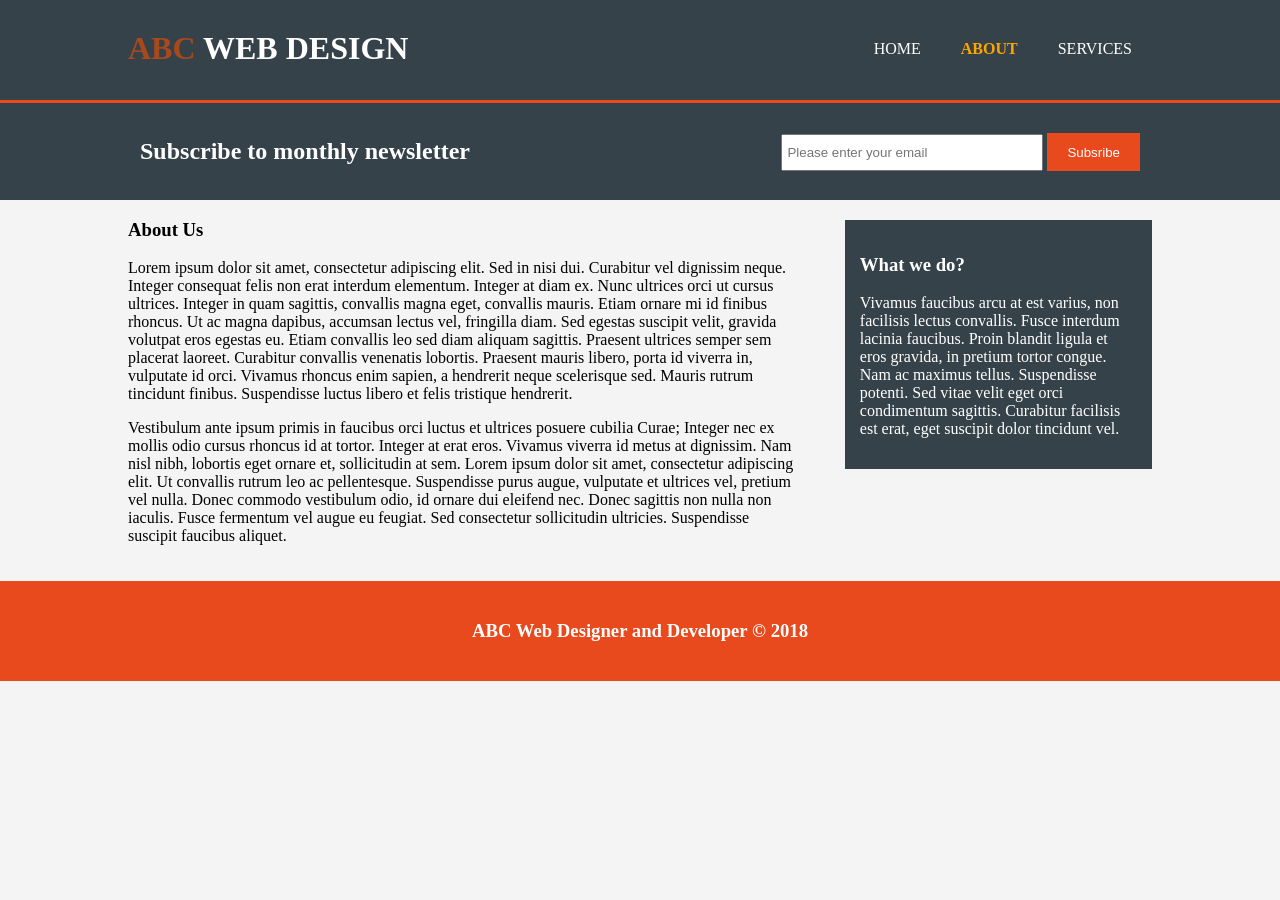
<file: Tanveer/ABCWebDesign/about.html>
<!doctype html>
<html> 
<head>
<meta charset="utf-8">
<meta name="keywords" content="web design, web development, professional and affordabnle web designers"> 
<title> ABC Web Design | About </title>
<meta name="viewport" content="width=device-width, initial-scale=1.0"> 
<link rel="stylesheet" href="css/style.css"> 
</head>
<body>

<!--    Header tag of html5-->
    <header>
    <div class="container">
        <div id="branding">
            <a href="index.html"><h1> <span class="highlight"> ABC </span> Web Design </h1></a>
        </div>
        
        <nav> 
        <ul>
            <li> <a href="index.html"> Home </a></li>
            <li class="current"> <a href="about.html"> About </a></li>
            <li> <a href="services.html"> Services </a></li>

        </ul>
        </nav>
    </div>
    </header>
    
    
    <section id="newsletter">
    <div class="container">
    <h1> Subscribe to monthly newsletter</h1> 
        <form>
        <input type="email" placeholder="Please enter your email">
        <button type="submit" class="button_1"> Subsribe </button>
        </form>
    </div>
    </section>
    
    <section id="main">
        <div class="container">
            <article id="main-col">
            <h1> About Us</h1>
                <p>  Lorem ipsum dolor sit amet, consectetur adipiscing elit. Sed in nisi dui. Curabitur vel dignissim neque. Integer consequat felis non erat interdum elementum. Integer at diam ex. Nunc ultrices orci ut cursus ultrices. Integer in quam sagittis, convallis magna eget, convallis mauris. Etiam ornare mi id finibus rhoncus. Ut ac magna dapibus, accumsan lectus vel, fringilla diam. Sed egestas suscipit velit, gravida volutpat eros egestas eu. Etiam convallis leo sed diam aliquam sagittis. Praesent ultrices semper sem placerat laoreet. Curabitur convallis venenatis lobortis. Praesent mauris libero, porta id viverra in, vulputate id orci. Vivamus rhoncus enim sapien, a hendrerit neque scelerisque sed. Mauris rutrum tincidunt finibus. Suspendisse luctus libero et felis tristique hendrerit.</p> 
                <p> 
                Vestibulum ante ipsum primis in faucibus orci luctus et ultrices posuere cubilia Curae; Integer nec ex mollis odio cursus rhoncus id at tortor. Integer at erat eros. Vivamus viverra id metus at dignissim. Nam nisl nibh, lobortis eget ornare et, sollicitudin at sem. Lorem ipsum dolor sit amet, consectetur adipiscing elit. Ut convallis rutrum leo ac pellentesque. Suspendisse purus augue, vulputate et ultrices vel, pretium vel nulla. Donec commodo vestibulum odio, id ornare dui eleifend nec. Donec sagittis non nulla non iaculis. Fusce fermentum vel augue eu feugiat. Sed consectetur sollicitudin ultricies. Suspendisse suscipit faucibus aliquet. </p>     
            </article>
            
<!--            by default it will float not a side bar, do it in CSS-->
            <aside id="sidebar">
                <div class="dark"> 
                <h3> What we do? </h3>
                <p>  Vivamus faucibus arcu at est varius, non facilisis lectus convallis. Fusce interdum lacinia faucibus. Proin blandit ligula et eros gravida, in pretium tortor congue. Nam ac maximus tellus. Suspendisse potenti. Sed vitae velit eget orci condimentum sagittis. Curabitur facilisis est erat, eget suscipit dolor tincidunt vel. </p>
                </div>
            </aside>
        </div>
        
    </section>
    
    <footer>
    <h3> ABC Web Designer and Developer &copy; 2018</h3>
    
    </footer>
    
</body>

</html>
</file>
<file: Tanveer/ABCWebDesign/css/style.css>
body{
/*
    font-family: Arial, sans-serif, cursive;
    font-size: 15px;
    line-height: 1.5;
*/
/*    instead of above 3 statement, use 1 statement below */
    font: 15px 1.5 sans-serif, cursive;
    padding: 0;
    margin:0;
    background-color: #f4f4f4;
}

/*Global */
.container{
/*    to make it responsive, make it % not specific numbers i.e. the width of the web page */
    width: 80%;
    margin: auto;
    overflow: hidden;
}
/*global dark background e.g. apply it to a div around the Sidebar */
.dark{
    padding: 15px;
    background: #35424a;
    color: #ffffff;
    margin-top: 10px;
    margin-top: 10px;
    
}
.current a{
    font-weight: bold;
    color: orange;
}

.button_1{
    height: 38px;
    background: #e8491d;
    border: 0;
    padding-left: 20px;
    padding-right: 20px;
    color:#ffffff;
}

/*header */
header{
    background: #35424a;
    color: #ffffff;
    padding-top: 30px;
    min-height: 70px;
    border-bottom: #e8491d 3px solid;    
}

header a{
    color: white;
    text-decoration: none;
    text-transform: uppercase;
    font-size: 16px;
}

header ul{
    margin: 0;
    padding: 0;
}

header li{
    
    float: left;
    display: inline;
/*    top right bottom left ... we want to set paddign on right and left only. */
    padding: 0 20px 0 20px;
}

header #branding{
    float: left;
}

header #branding h1{
    margin:0;
}

header nav{
    float: right;
    margin-top: 10px;
}

header .highlight, header current a{
    color: #a8491d;
    font-weight: bold;
}

header a:hover{
    color: #cccccc;
    font-weight: bold;
}

/*the boxes in home page */
#boxes{
    margin-top: 20px;
}

#boxes .box{
    float:  left;
    text-align: center;
    width: 30%;
    padding: 10px;
}

#boxes .box img{
    width: 70%;
}

/*showcase section */
#showcase{
  height: 300px;
    background: url('../images/showcase.jpg');
    color: orange;
    text-align: center;
}

#showcase h1{
/*    to move the h1 down by 100px*/
    margin-top: 100px;
    font-size: 50px;
    margin-bottom: 10px;
}

/*to increase the font size of p in showcase */
#showcase p{
    font-size: 20px;
}

/*Newsletter */
#newsletter{
    padding: 15px;
    color: #ffffff;
    background: #35424a;
}

#newsletter h1{
    float: left;
}

#newsletter form{
    float: right;
    margin-top: 15px;
}

#newsletter input[type="email"]{
    padding: 4px;
    height: 25px;
    width: 250px;
}

footer{
    padding: 20px;
    margin-top: 20px;
    color: #ffffff;
    background-color: #e8491d;
    text-align: center; 
}

/*sidebar in About page */
aside#sidebar{
    float: right;
    width: 30%;
    margin-top: 10px;
}

/*main col/article in About page*/
article#main-col{
    float: left;
    width: 65%;
}

/*Services page */
#services li{
    list-style: none;
    padding: 20px;
    border: #cccccc solid 2px;
    margin-bottom: 5px;
    background: #e6e6e6;
}

/*Quote form style */
aside#sidebar .quote input, aside#sidebar .quote textarea{
    width: 90%;
    padding: 5px;
}

/*Media queries to make website responsive to different screen sizes*/
@media(max-width: 768px){
/*
    body{
        display: none;
    }
*/
/*    to remove floating items i.e. overlapping*/
    header #branding, 
    header nav, 
    header nav li,
    #newsletter h1, 
    #newletter form,
    #boxes .box,
    article#main-col,
    aside#sidebar{
        float: none;
        text-align: center;
        width: 100%;
    }    
    
    header{
        padding-bottom: 20px;
    }
    
    #showcase h1{
/*        by defaul it is 100px, as in this screen there is lot of space, 40px is enough */
        margin-top: 40px;  
    }
    
/*    to avoid newsletter button going to next line*/
    #newsletter button, .quote button{
        display: block;
        width: 100%;
    }
}
</file>
<file: Tanveer/day 1/css/myStyle.css>
@import url('https://fonts.googleapis.com/css?family=Baloo+Bhai|Hind&display=swap');
@import url('https://fonts.googleapis.com/css?family=Monda&display=swap');

.container{
    width: 80%;
    margin: auto;
}

body{
    margin: 0;
    background-color: #C6724B;
    color: white;
    font-family: 'Monda','Baloo Bhai',monospace,serif, sans-serif;
}

h1 {
    color: white;
    border-bottom: 2px solid red;
    border-right: 2px solid red;
    padding: 20px 10px;
}

#menu {
    list-style-type: none;
    text-align: right;
    margin: 0px;
    padding: 20px;

    background-color: bisque;
}

#menu li {
    display: inline;
    padding: 20px;
}

#menu a {
    text-decoration: none;
}

a li:hover {
    color: black;
    background-color: aqua;
}

a li:active {
    color: red;
}

footer{
    background-color:bisque; 
    color: black;
    padding: 10px;
}

/*to put video in the center of the page*/
#centerDiv{
    text-align: center;
}

.myForm
{
    padding: 20px;
}

.myForm label{
    display: block;
}

.myForm input[type="text"], .myForm input[type="tel"], .myForm input[type="number"],.myForm input[type="email"] ,.myForm textarea
{
    padding: 5px;
    width: 90%;
}

.btn1
{
    background-color: cornflowerblue;
    color: white;
    padding: 10px;   
    border: none;
    font-weight: bold;
        
}

#formDiv{
    width: 75%;
    float: left;
}

#addressDiv{
    width: 25%;
    float: left;
    margin-top: 40px;
}

.clear{
    clear: both;
}
</file>
<file: day1/Styles.css>
h1{
         background-color: green;
         border-bottom: 2px solid blue;
         
         
     }
     
     #menu li{ 
         display: inline;
         padding: 20px;
     }
     
     #menu a{ 
         text-decoration: none;
   
     }
     a li:hover
     {
      color: red;   
     }

#menu
{
   list-style: none;
    text-align: right;
    margin: 0px;
    padding: 20px;
    background-color: bisque;
}
@import url('https://fonts.googleapis.com/css?family=Damion&display=swap');
.Container {
    width: 80%;
    margin: auto;
}

body {
    background-color: #c6724B;
}

.myForm
{
 padding: 20px;   
    
}

.myForm label {
    display: block; 
}

.myForm input[type="text"], .myForm input[type="tel"],
.myForm input[type="number"], .myForm input[type="email"],
.myForm textarea
{
    padding: 5px;
    width: 90%;
}
.btn1



{
    background-color: cornflowerblue;
    color: white;
    padding: 10px;
    border: none;
    font-weight: bold;

        
}
#formDiv{
    width: 75%;
    float: left;
    
}
#addressDiv{
    width: 25%;
    float: left;
    color: yellow;
}
.clear {
    clear: both;
}
</file>
